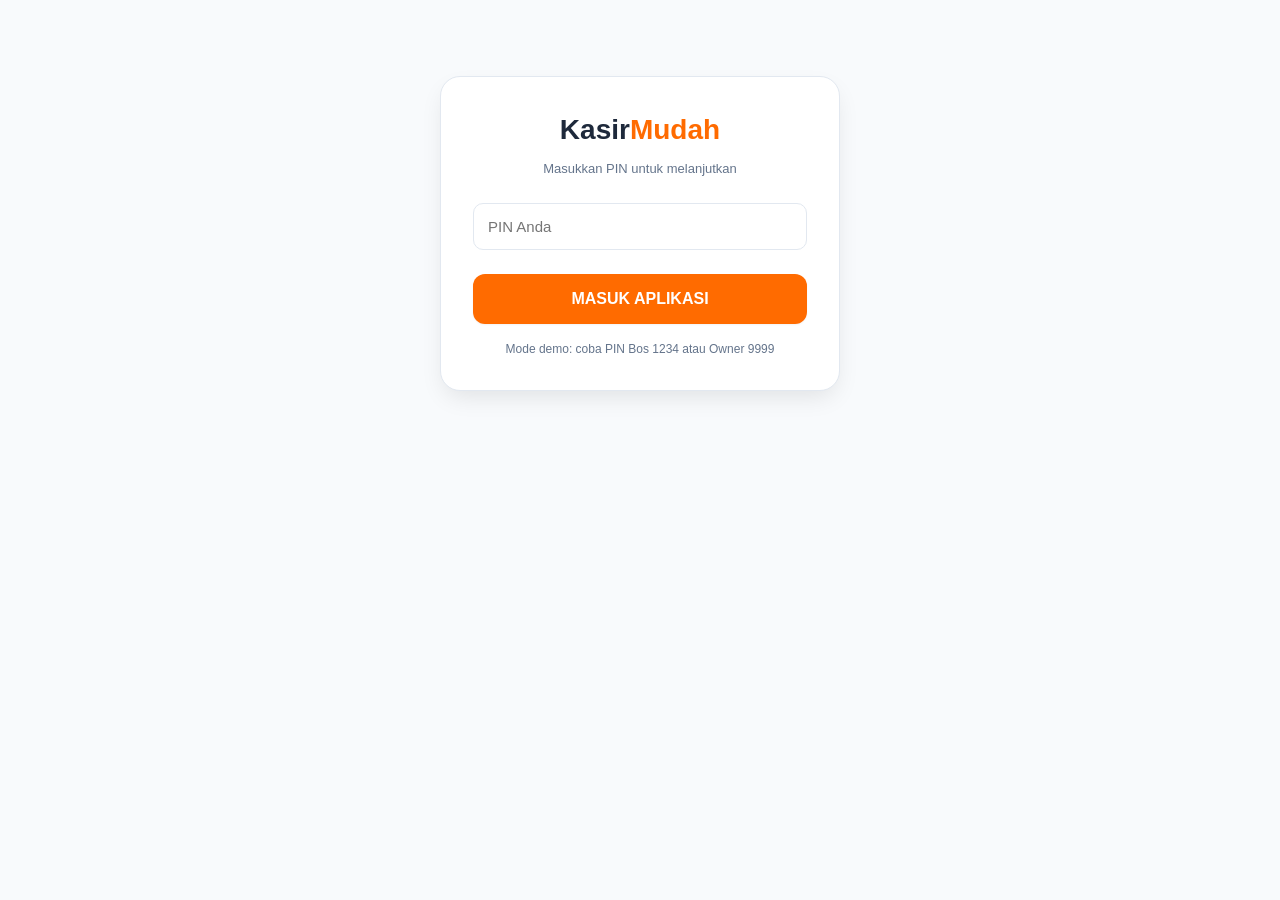
<file: kasir.html>
<!DOCTYPE html>
<html lang="id"><head>
<meta charset="UTF-8"><meta name="viewport" content="width=device-width, initial-scale=1">
<title>KasirMudah App</title>
<style>
:root {
  --primary: #ff6b00; --primary-hover: #e65c00; --dark: #111827;
  --bg: #f8fafc; --surface: #ffffff; --text-main: #1e293b;
  --text-muted: #64748b; --border: #e2e8f0; --radius: 12px;
  --shadow: 0 4px 6px -1px rgb(0 0 0 / 0.05), 0 2px 4px -2px rgb(0 0 0 / 0.05);
  --font: -apple-system, BlinkMacSystemFont, "Segoe UI", Roboto, Helvetica, Arial, sans-serif;
}
*{margin:0;padding:0;box-sizing:border-box;font-family:var(--font)}
body{background:var(--bg);padding:16px;max-width:520px;margin:auto;color:var(--text-main);line-height:1.5}
.top{background:var(--dark);color:#fff;padding:16px;border-radius:var(--radius);display:flex;justify-content:space-between;align-items:center;box-shadow:var(--shadow);margin-bottom:16px}
.top b{font-size:20px;letter-spacing:-0.5px}.top b span{color:var(--primary)}
.top span#roleTxt{background:rgba(255,255,255,0.1);padding:4px 10px;border-radius:20px;font-size:12px;font-weight:600;letter-spacing:0.5px}
button{border:0;border-radius:10px;padding:12px 16px;font-weight:600;font-size:14px;cursor:pointer;transition:all 0.2s ease;box-shadow:0 1px 2px 0 rgb(0 0 0 / 0.05)}
button:active{transform:scale(0.98)}
button:hover{opacity:0.9}
select, input{width:100%;padding:14px;border:1px solid var(--border);border-radius:10px;margin:8px 0;font-size:15px;background:var(--surface);color:var(--text-main);outline:none;transition:border 0.2s}
select:focus, input:focus{border-color:var(--primary);box-shadow:0 0 0 3px rgba(255,107,0,0.1)}
label{font-size:13px;font-weight:600;color:var(--text-muted);display:block;margin-top:12px}

/* TABS KATEGORI */
.tabs{display:flex;gap:8px;overflow-x:auto;padding-bottom:8px;margin-bottom:8px;scrollbar-width:none}
.tabs::-webkit-scrollbar{display:none}
.tab{background:var(--surface);color:var(--text-muted);border:1px solid var(--border);padding:8px 16px;border-radius:20px;font-size:13px;white-space:nowrap;cursor:pointer}
.tab.active{background:var(--primary);color:#fff;border-color:var(--primary)}

/* GRID PRODUK */
.grid{display:grid;grid-template-columns:1fr 1fr;gap:12px;margin:16px 0}
.prod{background:var(--surface);border:1px solid var(--border);border-radius:var(--radius);padding:12px;text-align:left;box-shadow:var(--shadow);display:flex;flex-direction:column;justify-content:space-between;position:relative;overflow:hidden}
.prod-img{width:100%;height:80px;object-fit:cover;border-radius:8px;margin-bottom:8px;background:#f1f5f9;display:flex;align-items:center;justify-content:center;font-size:32px}
.prod b{display:block;font-size:14px;margin-bottom:4px;color:var(--text-main);white-space:nowrap;overflow:hidden;text-overflow:ellipsis}
.prod small{color:var(--text-muted);font-size:11px}
.prod .price{color:var(--primary);font-weight:bold;font-size:14px;margin-top:4px}
.prod:disabled{opacity:0.5;cursor:not-allowed;background:#f1f5f9;box-shadow:none}

/* KERANJANG & PANEL */
.cart,.panel{background:var(--surface);border-radius:var(--radius);padding:20px;margin-top:16px;box-shadow:var(--shadow);border:1px solid var(--border)}
.cart > b, .panel > b {font-size:16px;color:var(--dark)}
.row{display:flex;justify-content:space-between;align-items:center;padding:12px 0;border-bottom:1px solid var(--border);gap:12px;font-size:14px}
.row:last-child{border-bottom:none}
.total{font-size:22px;font-weight:800;display:flex;justify-content:space-between;margin:16px 0;padding-top:16px;border-top:2px dashed var(--border);color:var(--dark)}

/* LOGIN */
.login{max-width:400px;margin:60px auto;background:var(--surface);padding:32px;border-radius:20px;text-align:center;box-shadow:0 10px 25px -5px rgba(0,0,0,0.1);border:1px solid var(--border)}
.login h2{font-size:28px;margin-bottom:8px}
.login button{background:var(--primary);color:#fff;width:100%;padding:16px;font-size:16px;margin-top:16px;border-radius:12px}
.hidden{display:none}
.muted{color:var(--text-muted);font-size:13px}

/* KELOLA PRODUK */
.kelola-form{background:var(--bg);padding:16px;border-radius:10px;margin-top:16px;border:1px dashed var(--border)}
.img-preview{width:60px;height:60px;border-radius:8px;object-fit:cover;margin-top:8px;display:none}
.stok-ctrl{display:flex;align-items:center;gap:8px}
.btn-stok{background:#e2e8f0;color:#000;padding:4px 10px;border-radius:6px;font-weight:bold;font-size:16px;box-shadow:none;cursor:pointer}
.btn-stok.minus{background:#fee2e2;color:#dc2626}

/* PRINT */
#struk{display:none}
@media print{
 @page{size:58mm auto;margin:2mm}
 body{background:#fff;padding:0;max-width:none}
 body>*:not(#struk){display:none!important}
 #struk{display:block;width:54mm;font-family:"Courier New",monospace;font-size:11px;color:#000}
 #struk .c{text-align:center}
 #struk .r{display:flex;justify-content:space-between}
 #struk hr{border:0;border-top:1px dashed #000;margin:4px 0}
}
</style></head>
<body>

<div id="login" class="login">
<h2>Kasir<span style="color:var(--primary)">Mudah</span></h2>
<p class="muted" style="margin:8px 0 16px 0">Masukkan PIN untuk melanjutkan</p>
<input id="pin" type="password" inputmode="numeric" placeholder="PIN Anda" onkeydown="if(event.key==='Enter')masuk()">
<button onclick="masuk()">MASUK APLIKASI</button>
<p class="muted" style="margin-top:16px;font-size:12px">Mode demo: coba PIN Bos 1234 atau Owner 9999</p>
</div>

<div id="app" class="hidden">
<div class="top"><b>Kasir<span>Mudah</span></b><span id="roleTxt">BOS</span></div>

<label for="toko">Pilih Toko / Cabang</label>
<select id="toko" onchange="gantiToko()"></select>

<!-- TABS KATEGORI -->
<div class="tabs" id="tabsKategori"></div>

<div class="grid" id="produk"></div>

<div class="cart">
<b>Keranjang Belanja</b>
<div id="keranjang"></div>
<div class="total"><span>Total</span><span id="totalTxt">0</span></div>
<label id="bayarLbl">Uang Bayar</label>
<input id="bayar" type="number" inputmode="decimal" min="0" step="any" placeholder="0" oninput="hitungKembali()">
<div style="display:flex;justify-content:space-between;margin-top:12px;font-weight:600;"><span>Kembali</span><b id="kembaliTxt">0</b></div>
<button style="background:var(--dark);color:#fff;width:100%;margin-top:16px;padding:16px;" onclick="bayar()">BAYAR &amp; PRINT</button>
<label for="hp">No. WhatsApp Pelanggan (opsional)</label>
<input id="hp" type="tel" inputmode="tel" placeholder="mis. 0812xxxx / 012xxxx">
<button style="background:#25D366;color:#fff;width:100%;margin-top:8px;" onclick="kirimWA()">KIRIM STRUK KE WA</button>
<button style="background:#f1f5f9;color:var(--text-main);width:100%;margin-top:8px;" onclick="resetKeranjang()">Reset Keranjang</button>
</div>

<!-- PANEL LAPORAN -->
<div id="laporanBox" class="panel hidden" style="margin-top:16px;">
<b>Laporan Penjualan</b>
<div id="laporan"></div>
</div>

<!-- PANEL KELOLA PRODUK -->
<div id="kelolaProdukBox" class="panel hidden" style="margin-top:16px;">
<div id="kelolaProduk"></div>
</div>

<button style="background:var(--surface);border:1px solid var(--border);color:var(--text-muted);width:100%;margin-top:16px;" onclick="logout()">Keluar Akun</button>
</div>

<div id="struk"></div>

<script>
const KEY='kasirmudah_v2'; // Versi naik karena ada perubahan struktur data
const DEFAULT=[
{id:'my1',name:'Kedai Makcik - Johor (RM)',cur:'RM',items:[
  {n:'Nasi Lemak',p:850,s:20,cat:'Makanan',img:''},
  {n:'Kopi O',p:450,s:30,cat:'Minuman',img:''},
  {n:'Teh Tarik',p:500,s:30,cat:'Minuman',img:''},
  {n:'Roti Canai',p:650,s:15,cat:'Makanan',img:''}
]},
{id:'id1',name:'Toko Serba Ada - Jakarta (Rp)',cur:'Rp',items:[
  {n:'Nasi Goreng',p:18000,s:20,cat:'Makanan',img:''},
  {n:'Es Teh',p:5000,s:30,cat:'Minuman',img:''},
  {n:'Sabun Mandi',p:4000,s:50,cat:'Lainnya',img:''},
  {n:'Pulpen',p:2000,s:100,cat:'Lainnya',img:''}
]}
];

let stores, sales, curStore, cart={}, role='BOS', lastSale=null;
let kategoriAktif = 'Semua'; // State untuk filter

// Daftar Emoji Bawaan untuk Foto
const EMOJI = {'Makanan':'🍛', 'Minuman':'🥤', 'Dessert':'🍰', 'Lainnya':'📦'};

function load(){
 try{const d=JSON.parse(localStorage.getItem(KEY));if(d&&Array.isArray(d.stores)){stores=d.stores;sales=d.sales||[];return;}}catch(e){}
 stores=JSON.parse(JSON.stringify(DEFAULT));sales=[];
}
function save(){try{localStorage.setItem(KEY,JSON.stringify({stores:stores,sales:sales}));}catch(e){}}
load();
curStore=stores[0];

const tokoEl=document.getElementById('toko');
stores.forEach(s=>{const o=document.createElement('option');o.value=s.id;o.textContent=s.name;tokoEl.appendChild(o);});

function mul(s){return (s||curStore).cur==='RM'?100:1;}
function fmtS(s,v){return s.cur==='RM'?'RM '+(v/100).toFixed(2):'Rp '+Math.round(v).toLocaleString('id-ID');}
function fmt(v){return fmtS(curStore,v);}
function esc(t){return String(t).replace(/[&<>"]/g,c=>({'&':'&amp;','<':'&lt;','>':'&gt;','"':'&quot;'}[c]));}

function masuk(){
 const pin=document.getElementById('pin').value;
 if(pin==='9999')role='OWNER';
 else if(pin==='1234')role='BOS';
 else if(pin==='1111')role='KARYAWAN';
 else{alert('PIN salah!');return;}
 document.getElementById('login').classList.add('hidden');
 document.getElementById('app').classList.remove('hidden');
 document.getElementById('roleTxt').textContent=role;
 document.getElementById('laporanBox').classList.toggle('hidden',role==='KARYAWAN');
 render();
}
function gantiToko(){
 curStore=stores.find(s=>s.id===tokoEl.value);
 cart={};document.getElementById('bayar').value='';
 kategoriAktif = 'Semua';
 document.getElementById('kelolaProdukBox').classList.add('hidden');
 document.getElementById('laporanBox').classList.toggle('hidden',role==='KARYAWAN');
 render();
}

function renderTabs(){
 const cats = ['Semua', 'Makanan', 'Minuman', 'Dessert', 'Lainnya'];
 const el = document.getElementById('tabsKategori');
 el.innerHTML = cats.map(c => `<div class="tab ${kategoriAktif===c?'active':''}" onclick="gantiKategori('${c}')">${c}</div>`).join('');
}
function gantiKategori(cat) {
 kategoriAktif = cat;
 renderTabs();
 render();
}

function render(){
 renderTabs();
 let h='';
 curStore.items.forEach((it,i)=>{
  if(kategoriAktif !== 'Semua' && (it.cat||'Lainnya') !== kategoriAktif) return;
  
  const habis = it.s <= 0;
  let visual = it.img ? `<img src="${it.img}" class="prod-img">` : `<div class="prod-img">${EMOJI[it.cat||'Lainnya']}</div>`;
  
  h+=`<button class="prod" ${habis?'disabled':''} onclick="tambah(${i})">
        ${visual}
        <b>${esc(it.n)}</b>
        <small>Stok: ${it.s}</small>
        <div class="price">${fmt(it.p)}</div>
      </button>`;
 });
 if(!h) h = '<p class="muted" style="grid-column:1/-1;text-align:center;">Tidak ada produk di kategori ini.</p>';
 document.getElementById('produk').innerHTML=h;
 document.getElementById('bayarLbl').textContent='Uang Bayar ('+(curStore.cur==='RM'?'RM, mis. 10 atau 10.50':'Rp, mis. 20000')+')';
 renderCart();renderLaporan();
}

function tambah(i){
 const it=curStore.items[i];
 if((cart[i]||0)>=it.s){alert('Stok '+it.n+' tidak cukup');return;}
 cart[i]=(cart[i]||0)+1;renderCart();
}
function kurang(i){cart[i]--;if(cart[i]<=0)delete cart[i];renderCart();}
function totalVal(){let t=0;for(const i in cart)t+=curStore.items[i].p*cart[i];return t;}
function renderCart(){
 let h='';
 for(const i in cart){
  const it=curStore.items[i],q=cart[i];
  h+=`<div class="row"><span>${esc(it.n)} x ${q} <button onclick="kurang(${i})" style="padding:4px 10px;background:#fee2e2;color:#dc2626;border-radius:6px;margin-left:8px;box-shadow:none;">-</button></span><b>${fmt(it.p*q)}</b></div>`;
 }
 if(!h)h='<p class="muted" style="padding:12px 0;text-align:center;">Belum ada barang.</p>';
 document.getElementById('keranjang').innerHTML=h;
 document.getElementById('totalTxt').textContent=fmt(totalVal());
 hitungKembali();
}
function bayarUnits(){return Math.round(Number(document.getElementById('bayar').value||0)*mul());}
function hitungKembali(){
 document.getElementById('kembaliTxt').textContent=fmt(Math.max(0,bayarUnits()-totalVal()));
}
function cartItems(){return Object.keys(cart).map(i=>({n:curStore.items[i].n,q:cart[i],p:curStore.items[i].p}));}

function bayar(){
 const tot=totalVal();
 if(tot===0){alert('Keranjang kosong');return;}
 const b=bayarUnits();
 if(b<tot){alert('Uang bayar kurang! Total '+fmt(tot));return;}
 for(const i in cart)curStore.items[i].s-=cart[i];
 const sale={t:Date.now(),store:curStore.id,items:cartItems(),total:tot,bayar:b};
 sales.push(sale);lastSale=sale;save();
 cetak(sale);
 resetKeranjang();render();
}
function cetak(sale){
 const s=stores.find(x=>x.id===sale.store);
 const d=new Date(sale.t);
 let h=`<div class="c"><b>${esc(s.name)}</b><br>${d.toLocaleString('id-ID')}</div><hr>`;
 sale.items.forEach(it=>{
  h+=`<div>${esc(it.n)}</div><div class="r"><span>${it.q} x ${fmtS(s,it.p)}</span><span>${fmtS(s,it.p*it.q)}</span></div>`;
 });
 h+=`<hr><div class="r"><b>TOTAL</b><b>${fmtS(s,sale.total)}</b></div>`;
 h+=`<div class="r"><span>Bayar</span><span>${fmtS(s,sale.bayar)}</span></div>`;
 h+=`<div class="r"><span>Kembali</span><span>${fmtS(s,sale.bayar-sale.total)}</span></div><hr><div class="c">Terima kasih<br>KasirMudah.app</div>`;
 document.getElementById('struk').innerHTML=h;
 window.print();
}
function resetKeranjang(){cart={};document.getElementById('bayar').value='';renderCart();}

function normHP(raw,cur){
 let n=String(raw||'').replace(/\D/g,'');
 if(!n)return '';
 const cc=cur==='RM'?'60':'62';
 if(n.startsWith('00'))n=n.slice(2);
 else if(n.startsWith('0'))n=cc+n.slice(1);
 return n;
}
function kirimWA(){
 let items,store,tot;
 if(Object.keys(cart).length){items=cartItems();store=curStore;tot=totalVal();}
 else if(lastSale&&lastSale.store===curStore.id){items=lastSale.items;store=curStore;tot=lastSale.total;}
 else{alert('Belum ada transaksi.');return;}
 let msg='Struk '+store.name+'\n';
 items.forEach(it=>{msg+=it.n+' x '+it.q+' = '+fmtS(store,it.p*it.q)+'\n';});
 msg+='Total: '+fmtS(store,tot)+'\nTerima kasih - KasirMudah';
 const hp=normHP(document.getElementById('hp').value,store.cur);
 window.open('https://wa.me/'+hp+'?text='+encodeURIComponent(msg),'_blank');
}

// --- FITUR KELOLA PRODUK & STOK ---
function renderLaporan(){
 if(role==='KARYAWAN')return;
 const today=new Date().toDateString();
 const list=role==='OWNER'?stores:[curStore];
 let h='';
 list.forEach(s=>{
  const ss=sales.filter(x=>x.store===s.id&&new Date(x.t).toDateString()===today);
  const sum=ss.reduce((a,x)=>a+x.total,0);
  h+=`<div class="row"><span>${esc(s.name)}<br><small class="muted">${ss.length} transaksi</small></span><b>${fmtS(s,sum)}</b></div>`;
 });
 h+='<p style="margin-top:16px;font-weight:bold;">Transaksi terakhir</p>';
 const recent=sales.filter(x=>list.some(s=>s.id===x.store)).slice(-5).reverse();
 if(!recent.length)h+='<p class="muted" style="padding:6px 0">Belum ada transaksi.</p>';
 recent.forEach(x=>{
  const s=stores.find(y=>y.id===x.store);
  h+=`<div class="row"><span><small class="muted">${new Date(x.t).toLocaleTimeString('id-ID',{hour:'2-digit',minute:'2-digit'})}</small> ${x.items.map(i=>esc(i.n)+' x'+i.q).join(', ')}</span><b>${fmtS(s,x.total)}</b></div>`;
 });
 if(role==='OWNER'){
  h+='<button style="background:var(--primary);color:#fff;width:100%;margin-top:16px;font-weight:bold;" onclick="bukaKelolaProduk()">📦 Kelola Produk & Stok</button>';
  h+='<button style="background:#fee2e2;color:#991b1b;width:100%;margin-top:8px;" onclick="resetData()">Reset semua data demo</button>';
 }
 document.getElementById('laporan').innerHTML=h;
}

function bukaKelolaProduk() {
 document.getElementById('laporanBox').classList.add('hidden');
 document.getElementById('kelolaProdukBox').classList.remove('hidden');
 renderKelolaProduk();
}
function tutupKelolaProduk() {
 document.getElementById('kelolaProdukBox').classList.add('hidden');
 document.getElementById('laporanBox').classList.remove('hidden');
 render(); 
}
function renderKelolaProduk() {
 let h = `<b>Daftar Produk di ${curStore.name}</b>`;
 curStore.items.forEach((it, i) => {
  let visual = it.img ? `<img src="${it.img}" style="width:40px;height:40px;object-fit:cover;border-radius:6px;vertical-align:middle;margin-right:8px;">` : `<span style="font-size:24px;vertical-align:middle;margin-right:8px;">${EMOJI[it.cat||'Lainnya']}</span>`;
  
  h+=`<div class="row">
        <div style="display:flex;align-items:center;">
          ${visual}
          <div>
            <b>${esc(it.n)}</b><br>
            <small class="muted">${fmt(it.p)} | Kategori: ${it.cat||'Lainnya'}</small>
          </div>
        </div>
        <div class="stok-ctrl">
          <button class="btn-stok minus" onclick="ubahStok(${i}, -1)">-</button>
          <b style="min-width:30px;text-align:center;">${it.s}</b>
          <button class="btn-stok" onclick="ubahStok(${i}, 1)">+</button>
          <button style="background:#fee2e2;color:#dc2626;padding:6px 10px;font-size:12px;margin-left:8px;" onclick="hapusProduk(${i})">Hapus</button>
        </div>
      </div>`;
 });
 
 h += `
  <div class="kelola-form">
   <b style="display:block;margin-bottom:8px;">Tambah Produk Baru</b>
   <input id="newNama" type="text" placeholder="Nama Produk (mis: Mie Ayam)">
   
   <select id="newKategori">
     <option value="Makanan">Makanan</option>
     <option value="Minuman">Minuman</option>
     <option value="Dessert">Dessert / Cemilan</option>
     <option value="Lainnya">Lainnya (Retail/Jasa)</option>
   </select>

   <input id="newHarga" type="number" placeholder="Harga (mis: ${curStore.cur==='RM'?'10 atau 10.50':'15000'})">
   <input id="newStok" type="number" placeholder="Stok Awal (mis: 20)">
   
   <label for="newImg">Upload Foto (Opsional)</label>
   <input id="newImg" type="file" accept="image/*" onchange="previewGambar(event)">
   <img id="imgPreview" class="img-preview">

   <button style="background:#10b981;color:#fff;width:100%;margin-top:16px;" onclick="simpanProdukBaru()">Simpan Produk</button>
  </div>
  <button style="background:#f1f5f9;color:#1e293b;width:100%;margin-top:16px;" onclick="tutupKelolaProduk()">⬅ Kembali ke Kasir</button>
 `;
 document.getElementById('kelolaProduk').innerHTML = h;
}

// FUNGSI UBAH STOK (+/-)
function ubahStok(index, amount) {
 curStore.items[index].s += amount;
 if(curStore.items[index].s < 0) curStore.items[index].s = 0;
 save();
 renderKelolaProduk();
}

// FUNGSI UPLOAD & KOMPRESI GAMBAR
let base64Img = "";
function previewGambar(event) {
 const file = event.target.files[0];
 if(!file) return;
 
 const reader = new FileReader();
 reader.onload = function(e) {
  const img = new Image();
  img.onload = function() {
   // Kompres gambar menjadi max 150x150px agar memori localStorage tidak penuh
   const canvas = document.createElement('canvas');
   const MAX_SIZE = 150;
   let width = img.width;
   let height = img.height;
   
   if (width > height && width > MAX_SIZE) { height *= MAX_SIZE / width; width = MAX_SIZE; }
   else if (height > MAX_SIZE) { width *= MAX_SIZE / height; height = MAX_SIZE; }
   
   canvas.width = width;
   canvas.height = height;
   const ctx = canvas.getContext('2d');
   ctx.drawImage(img, 0, 0, width, height);
   
   base64Img = canvas.toDataURL('image/jpeg', 0.7); // Kompresi 70%
   
   const preview = document.getElementById('imgPreview');
   preview.src = base64Img;
   preview.style.display = 'block';
  };
  img.src = e.target.result;
 };
 reader.readAsDataURL(file);
}

function simpanProdukBaru() {
 const nama = document.getElementById('newNama').value;
 const cat = document.getElementById('newKategori').value;
 let harga = parseFloat(document.getElementById('newHarga').value);
 const stok = parseInt(document.getElementById('newStok').value);
 
 if(!nama || isNaN(harga) || isNaN(stok)) return alert("Isi nama, harga, dan stok dengan benar!");
 
 let finalPrice = harga;
 if(curStore.cur === 'RM') finalPrice = Math.round(harga * 100);
 
 curStore.items.push({ n: nama, p: finalPrice, s: stok, cat: cat, img: base64Img });
 save();
 renderKelolaProduk(); // <-- Ini menyambung tulisan renderKelo... di atasnya
  
  document.getElementById('newNama').value = '';
  document.getElementById('newHarga').value = '';
  document.getElementById('newStok').value = '';
  document.getElementById('newImg').value = '';
  document.getElementById('imgPreview').style.display = 'none';
  base64Img = '';
  
  alert('Produk berhasil ditambahkan!');
}
function hapusProduk(index) {
 if(!confirm('Yakin ingin menghapus produk ini?')) return;
 curStore.items.splice(index, 1);
 save();
 renderKelolaProduk();
}

function resetData(){
 if(!confirm('Hapus semua penjualan dan kembalikan stok awal?'))return;
 try{localStorage.removeItem(KEY);}catch(e){}
 location.reload();
}
function logout(){location.reload();}
</script>
</body></html>
</file>
